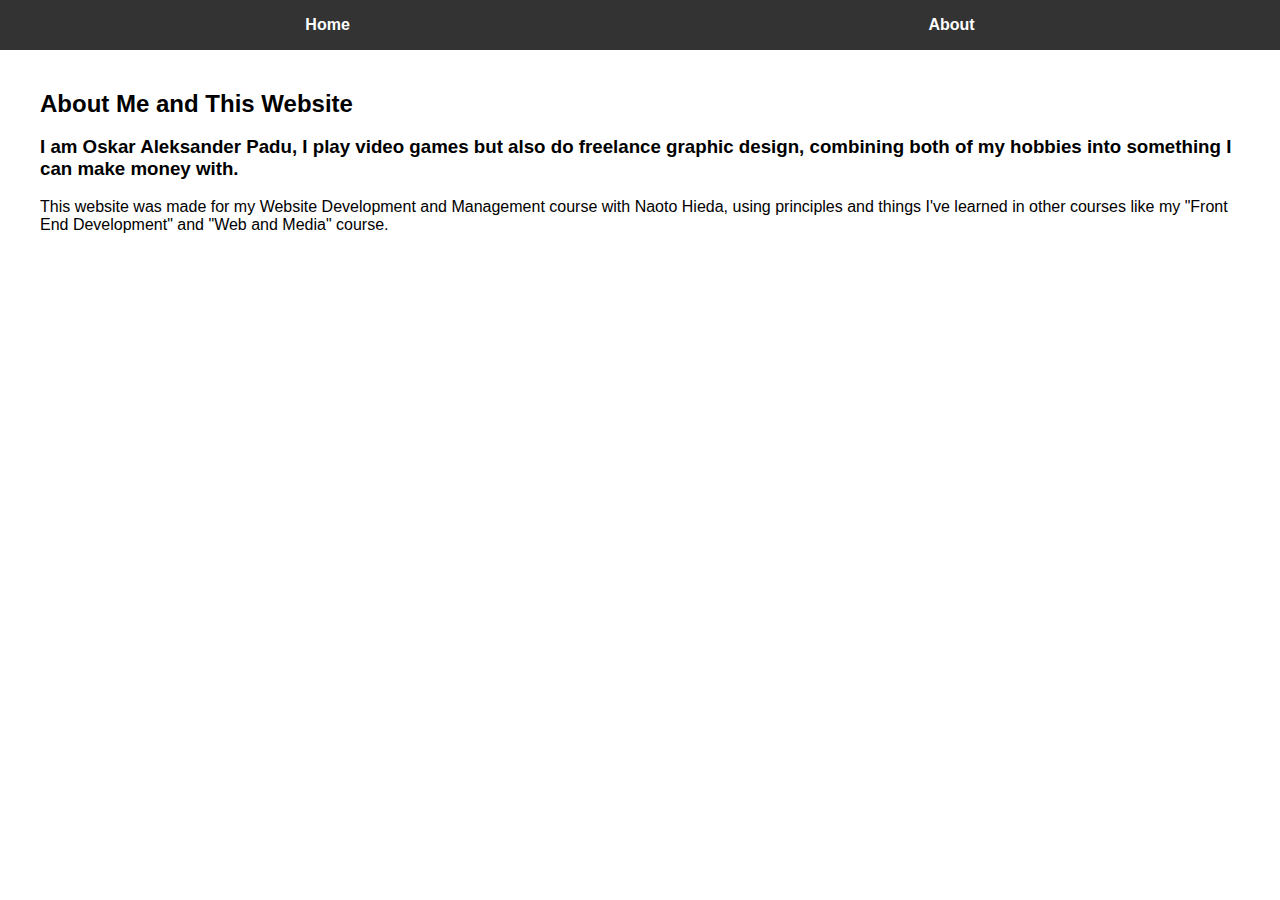
<file: about.html>
<!DOCTYPE html>
<html lang="en">
<head>
    <meta charset="UTF-8" />
    <link rel="icon" href="https://i.ibb.co/bc8ZmKp/PADU.png" />
    <title>Padu Portfolio (PP)</title>
    <link rel="stylesheet" href="style.css" />
</head>
<body>
    <nav>
      <a href="index.html">Home</a>
      <a href="about.html">About</a>
    </nav>
    <div id="about">
      <h2>About Me and This Website</h2>
      <br>
      <h3>I am Oskar Aleksander Padu, I play video games but also do freelance graphic design, combining both of my hobbies into something I can make money with.</h3>
      <br>
      <p>This website was made for my Website Development and Management course with Naoto Hieda,
      using principles and things I've learned in other courses like my "Front End Development" and "Web and Media" course.</p>
    </div>
</body>
</html>
</file>
<file: style.css>
* {
  box-sizing: border-box;
  margin: 0;
  padding: 0;
}

body {
  font-family: Arial, sans-serif;
}

nav {
  background-color: #333333;
  padding: 1rem;
  display: flex;
  justify-content: space-around;
}

nav a {
  color: white;
  text-decoration: none;
  font-weight: bold;
}

footer {
  display: flex;
  padding: 50px;
  font-size: 30px;
}

footer a {
  color: #000000;
  text-decoration: none;
  font-weight: bold;
}

#about{
  padding: 30px;
  margin: 10px;
}

.container {
  display: flex;
  flex-wrap: wrap;
  gap: 20px;
  padding: 20px;
  justify-content: center;
}

.gallery img {
  width: 30%;
  height: 30%;
  object-fit: cover;
}

.cover {
  position: relative;
  width: 450px;
  height: 300px;
  overflow: hidden;
  cursor: pointer;
}

.cover img {
  width: 100%;
  height: 100%;
  object-fit: cover;
  transition: 0.3s ease;
}

.cover-text {
  position: absolute;
  top: 0;
  left: 0;
  width: 100%;
  height: 100%;
  display: flex;
  align-items: center;
  justify-content: center;
  color: white;
  font-size: 24px;
  background-color: rgba(0, 0, 0, 0.4);
  opacity: 0;
  transition: 0.3s ease;
}

.cover:hover img {
  filter: blur(4px);
}

.cover:hover .cover-text {
  opacity: 1;
}

.gallery {
  display: flex;
  justify-content: center;
  flex-wrap: wrap;
  gap: 10px;
  padding: 50px;
}

.project-title {
  display: flex;
  align-items: center;
  justify-content: center;
  font-size: 45px;
  font-weight: bold;
  padding: 50px;
}

.project-description {
  display: flex;
  align-items: center;
  justify-content: center;
  font-size: 25px;
  padding: 10px;
}
</file>
